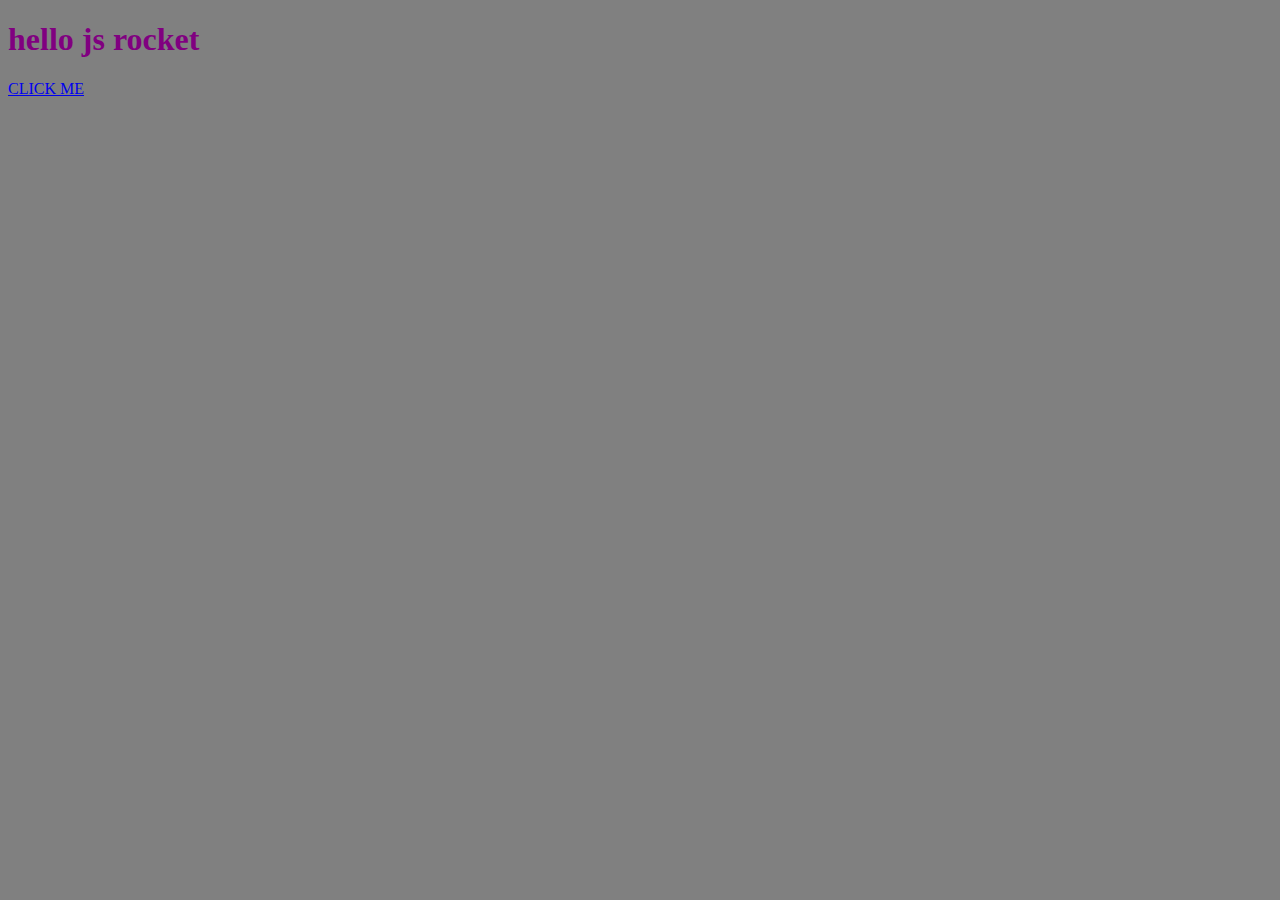
<file: index.html>
<!DOCTYPE html>
<html lang="en">

<head>
    <meta charset="UTF-8">
    <meta name="viewport" content="width=device-width, initial-scale=1.0">
    <link rel="stylesheet" href="/style.css">


    <title>JS Rockets</title>

    <script>
        console.log('Hello there friends')
    </script>
</head>

<body>
    <h1>hello js rocket</h1>
    <a href="#" onclick="doCoolStuff()">CLICK ME</a>
    <div class="cool" id="cool">
        <p>Hello im cool</p>
    </div>


    <script src="main.js"></script>
</body>

</html>
</file>
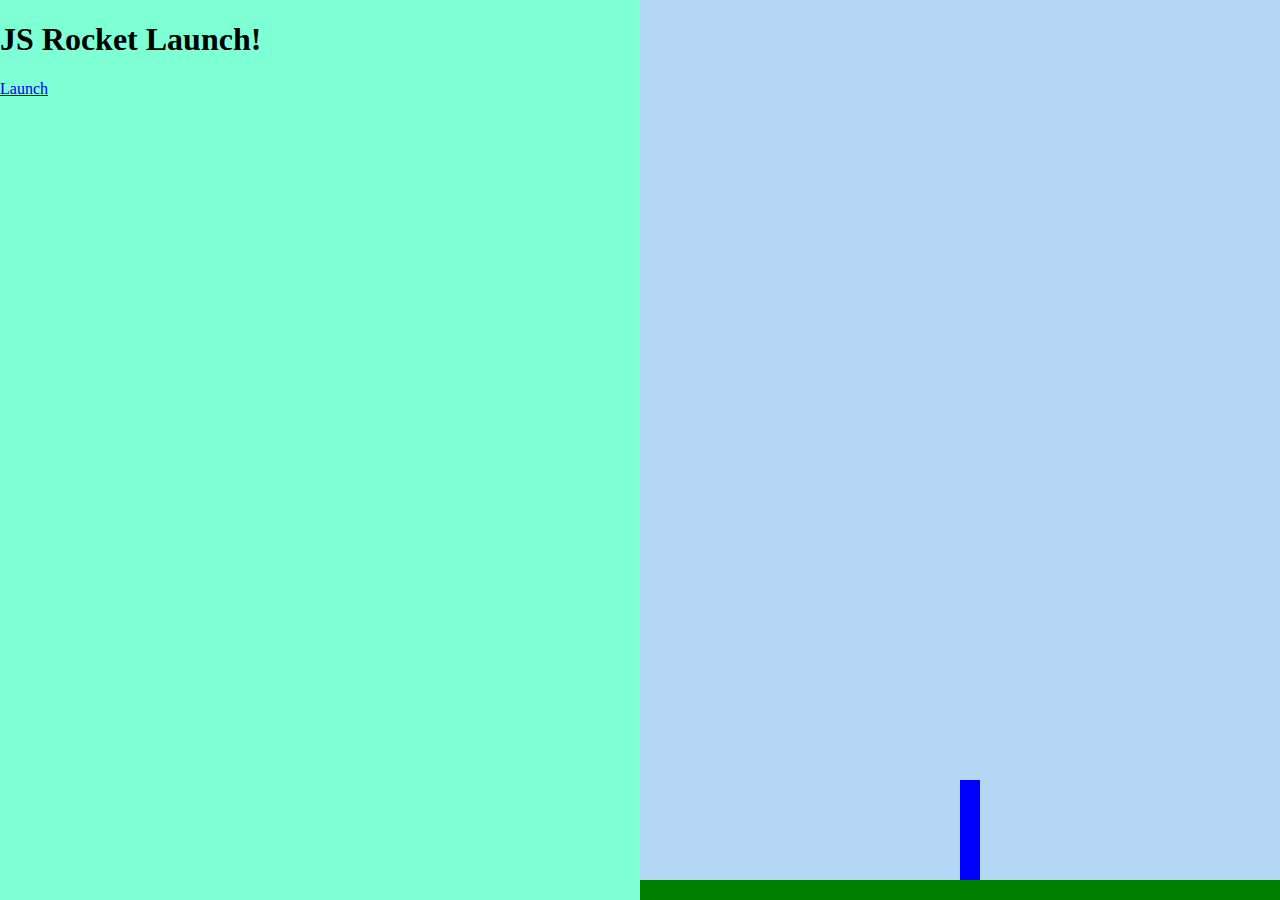
<file: rocket.html>
<!DOCTYPE html>
<html lang="en">

<head>
    <meta charset="UTF-8">
    <meta name="viewport" content="width=device-width, initial-scale=1.0">
    <link rel="stylesheet" href="/rocket.css">
    <script src="rocket.js"></script>
    <title>Rocket Launch sequence</title>
</head>

<body class="body-state1">
    <div class="left">
        <div class="state1">
            <h1>JS Rocket Launch!</h1>
            <a href="#" class="button" onclick="changeState(2)">Launch</a>
        </div>
        <div class="state2">
            <h1 id="countDown">10
            </h1>
            <a href="#" class="button" onclick="changeState(1)">Abort!</a>
        </div>
        <div class="state3">
            <h1 class="state3">Lift Off!
            </h1>
        </div>
        <div class="state4">
            <h1>Well done!
            </h1>
            <a href="#" class="button" onclick="changeState(1)">Do it again!</a>
        </div>
        <div class="state5">
            <h1>oh No!!!!
            </h1>
            <a href="#" class="button" onclick="changeState(1)">Try again!</a>
        </div>
    </div>
    <div class="right">
        <div class="ground"></div>
        <div class="rocket"></div>
    </div>


</body>

</html>
</file>
<file: style.css>
h1{
    color: purple;
}
body {
    background-color: gray;
}

.cool{
    visibility: hidden;
    width: 100px;
    height: 100px;
    background-color: green;
    transition: background-color 2s;
}
 
.cool.red{
    visibility: visible;
    background-color: red;
}
</file>
<file: rocket.css>
.left{
background-color: aquamarine;
position: fixed;
width: 50%;
height: 100%;
top: 0;
left: 0;
}

.right{
    background-color: rgb(180, 215, 245);
    position: fixed;
    width: 50%;
    height: 100%;
    top: 0;
    right: 0;
    }


a{

}

a.button{

}

.rocket{
    position:absolute;
    left: 50%;
    bottom: 20px;
    width: 20px;
    height: 100px;
    background-color: blue;
    transition: bottom 10000ms;
}
body.body-state1 .rocket{
transition: none;
}
body.body-state3 .rocket, 
body.body-state4 .rocket
{
    bottom: 1000px;
}
.ground{
    background-color: green;
    position: absolute;
    bottom: 0;
    left: 0;
    width: 100%;
    height: 20px;

} 

.state1,
.state2, 
.state3, 
.state4, 
.state5{
    display:none;
} 

body.body-state1 .state1{ display: block;}
body.body-state2 .state2{ display: block;}
body.body-state3 .state3{ display: block;}
body.body-state4 .state4{ display: block;}
body.body-state5 .state5{ display: block;}
</file>
